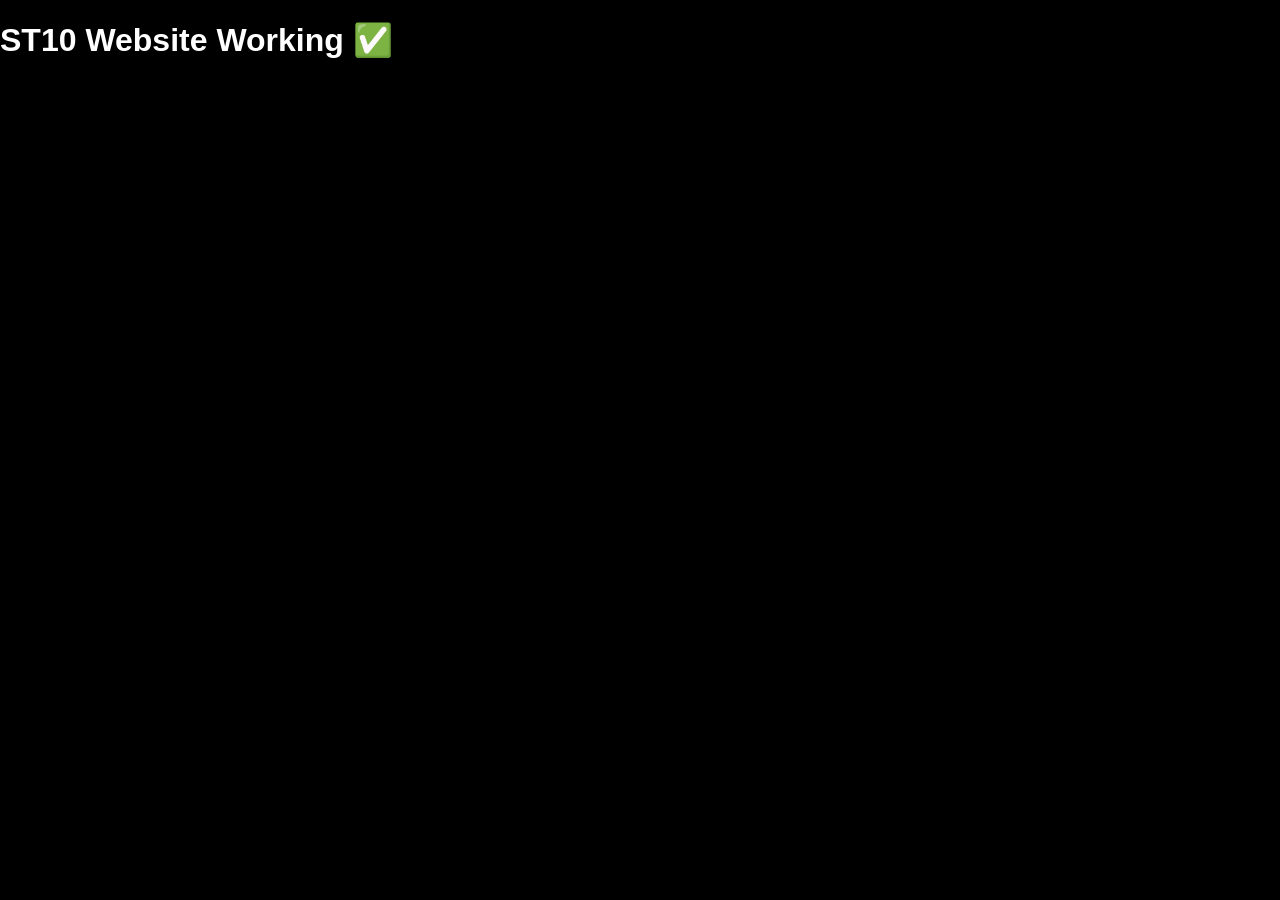
<file: index.html>
<!DOCTYPE html>
<html lang="en">
<head>
<meta charset="UTF-8">
<meta name="viewport" content="width=device-width, initial-scale=1.0">
<title>ST10</title>
<link rel="stylesheet" href="style.css">
</head>

<body>

<h1>ST10 Website Working ✅</h1>

</body>
</html>
</file>
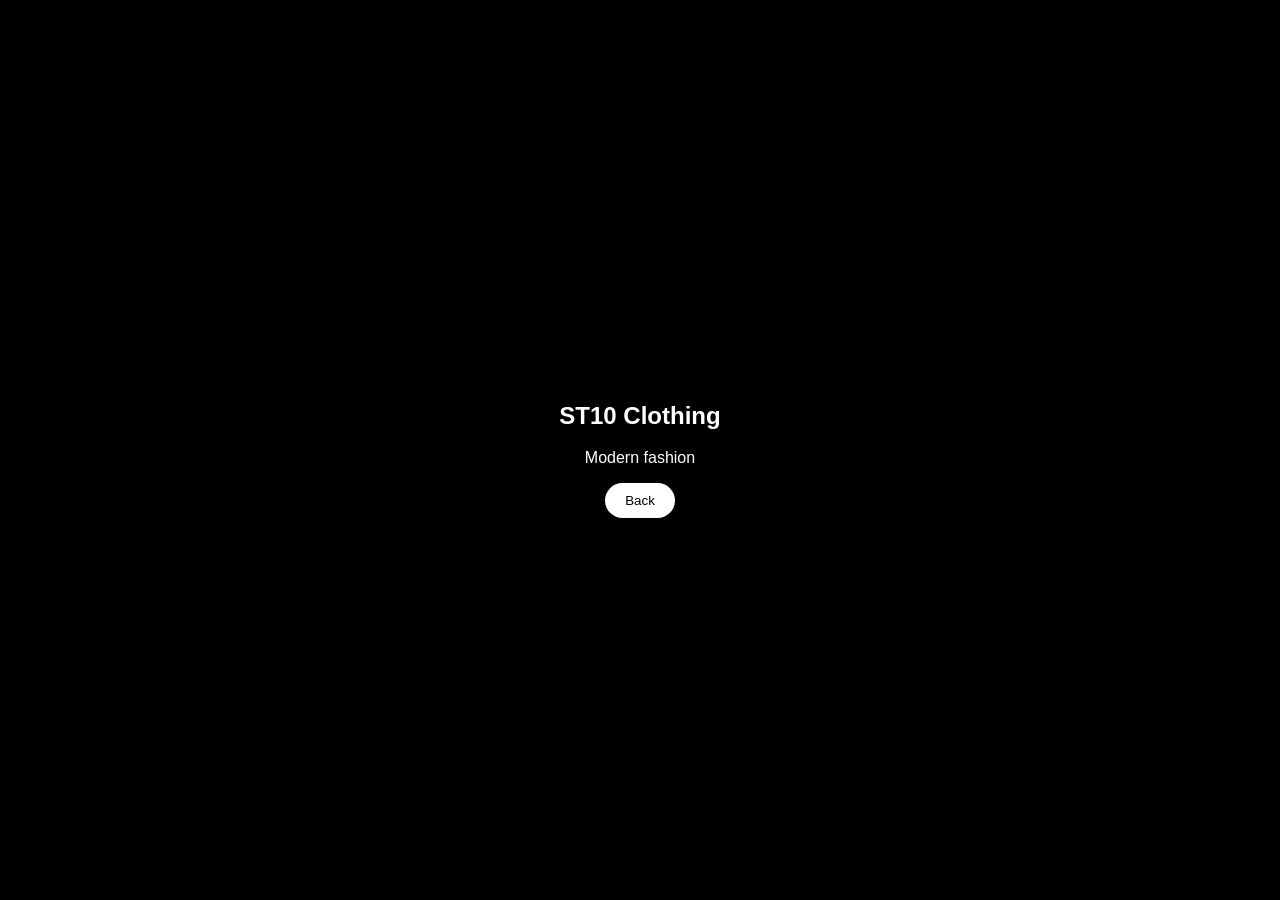
<file: clothing.html>
<!DOCTYPE html>
<html>
<head>
<title>Clothing</title>
<link rel="stylesheet" href="style.css">
</head>
<body>

<div class="section clothing">
  <div class="overlay">
    <h2>ST10 Clothing</h2>
    <p>Modern fashion</p>
    <a href="index.html"><button>Back</button></a>
  </div>
</div>

</body>
</html>
</file>
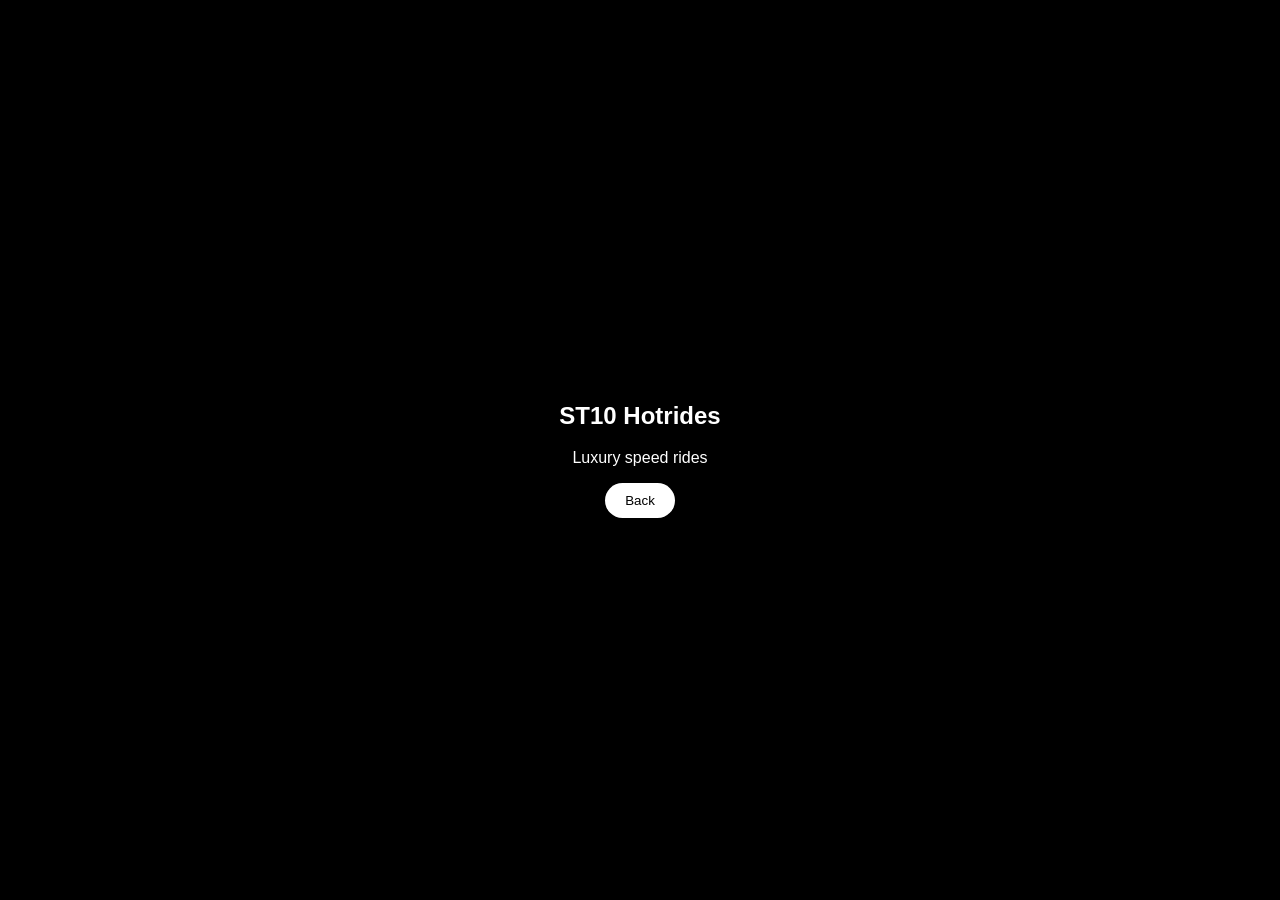
<file: hotrides.html>
<!DOCTYPE html>
<html>
<head>
<title>Hotrides</title>
<link rel="stylesheet" href="style.css">
</head>
<body>

<div class="section hotrides">
  <div class="overlay">
    <h2>ST10 Hotrides</h2>
    <p>Luxury speed rides</p>
    <a href="index.html"><button>Back</button></a>
  </div>
</div>

</body>
</html>
</file>
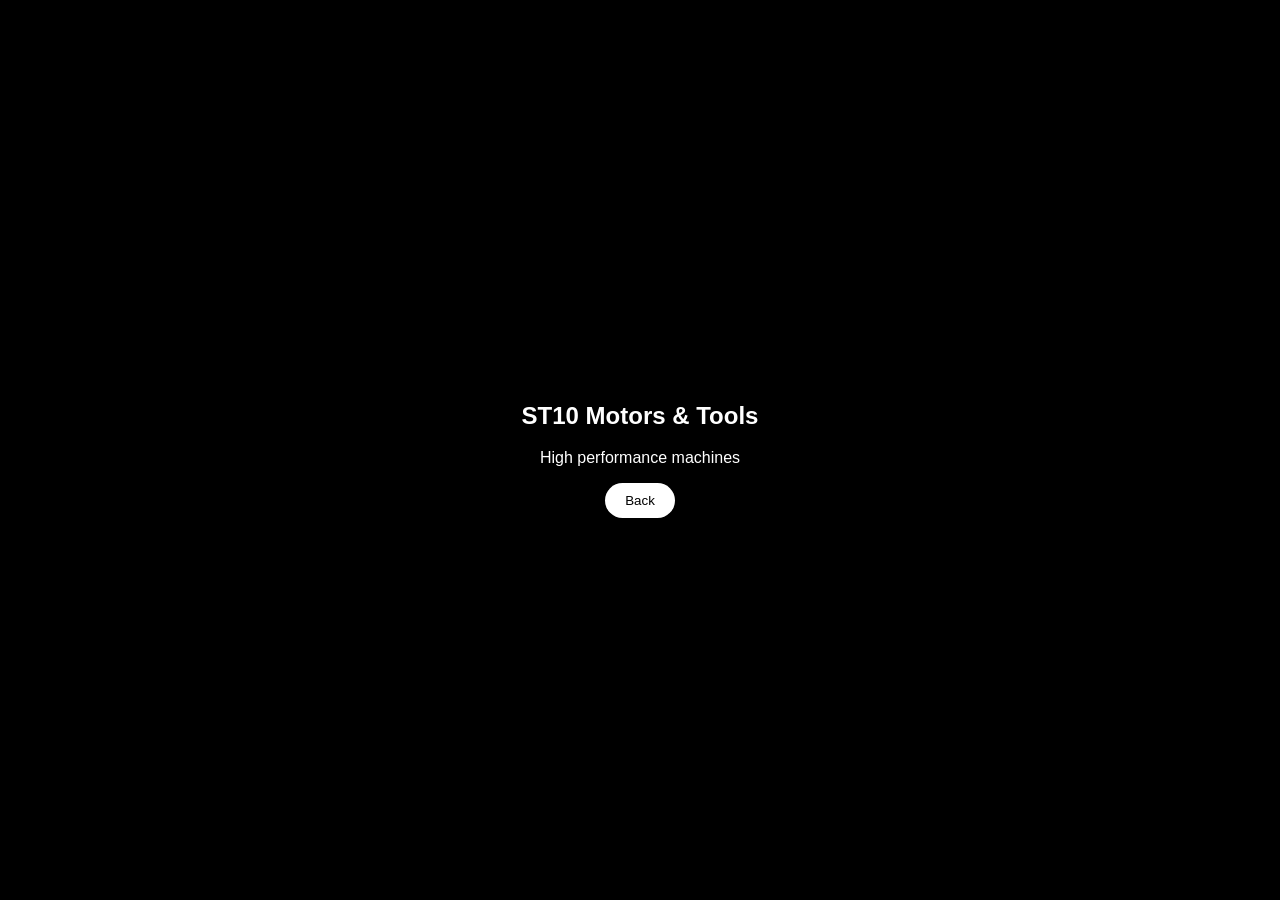
<file: motors.html>
<!DOCTYPE html>
<html>
<head>
<title>Motors</title>
<link rel="stylesheet" href="style.css">
</head>
<body>

<div class="section motors">
  <div class="overlay">
    <h2>ST10 Motors & Tools</h2>
    <p>High performance machines</p>
    <a href="index.html"><button>Back</button></a>
  </div>
</div>

</body>
</html>
</file>
<file: style.css>
body {
  margin: 0;
  font-family: -apple-system, sans-serif;
  background: black;
  color: white;
}

.nav {
  position: fixed;
  width: 100%;
  display: flex;
  justify-content: space-between;
  padding: 20px;
  background: rgba(0,0,0,0.5);
  backdrop-filter: blur(10px);
}

.logo { font-size: 22px; font-weight: bold; }

nav a {
  margin-left: 20px;
  color: #aaa;
  text-decoration: none;
}

.hero {
  height: 100vh;
  display: flex;
  justify-content: center;
  align-items: center;
  flex-direction: column;
  background: url('https://images.unsplash.com/photo-1503376780353-7e6692767b70') center/cover;
}

.section {
  height: 100vh;
  display: flex;
  justify-content: center;
  align-items: center;
}

.motors {
  background: url('https://images.unsplash.com/photo-1487754180451-c456f719a1fc') center/cover;
}

.hotrides {
  background: url('https://images.unsplash.com/photo-1493238792000-8113da705763') center/cover;
}

.clothing {
  background: url('https://images.unsplash.com/photo-1520975916090-3105956dac38') center/cover;
}

.overlay {
  background: rgba(0,0,0,0.6);
  padding: 30px;
  border-radius: 10px;
  text-align: center;
}

button {
  padding: 10px 20px;
  border: none;
  background: white;
  color: black;
  cursor: pointer;
  border-radius: 20px;
}

.reveal {
  opacity: 0;
  transform: translateY(60px);
  transition: 1s;
}
.reveal.active {
  opacity: 1;
  transform: translateY(0);
}
</file>
